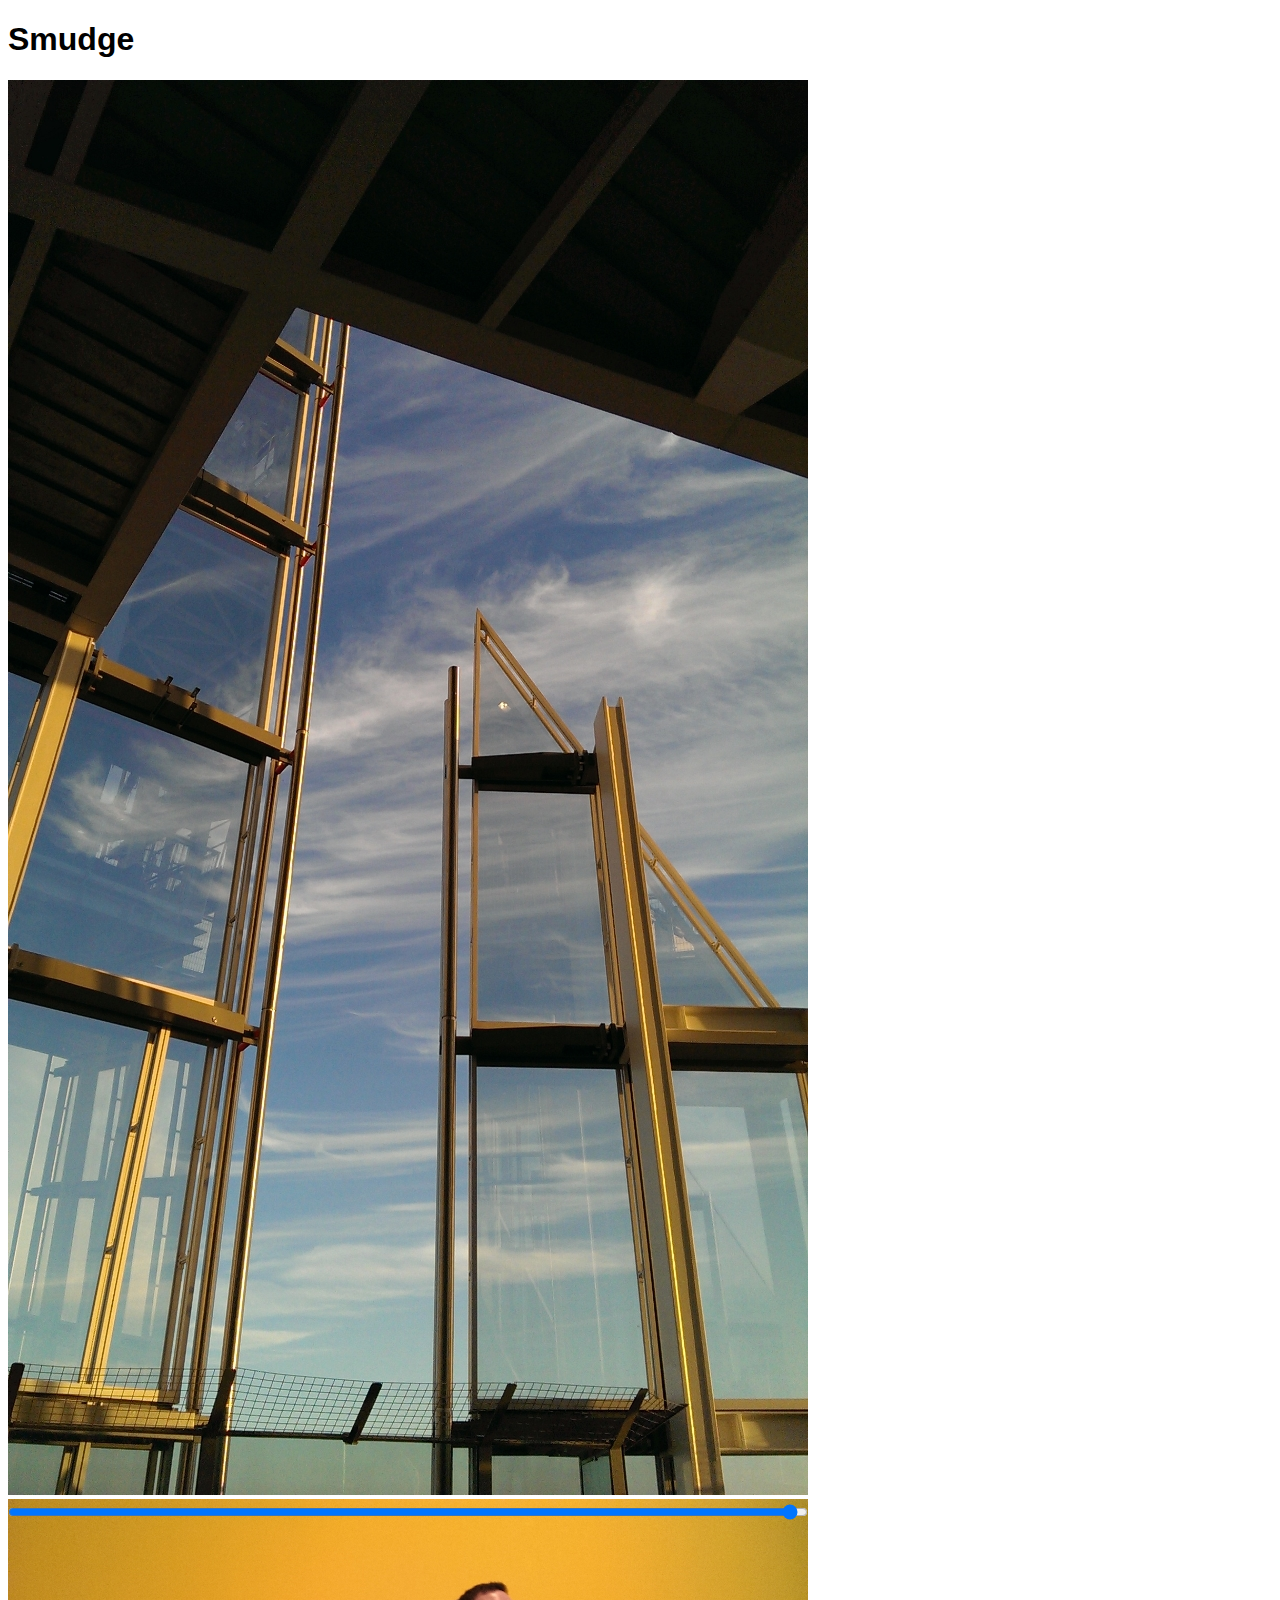
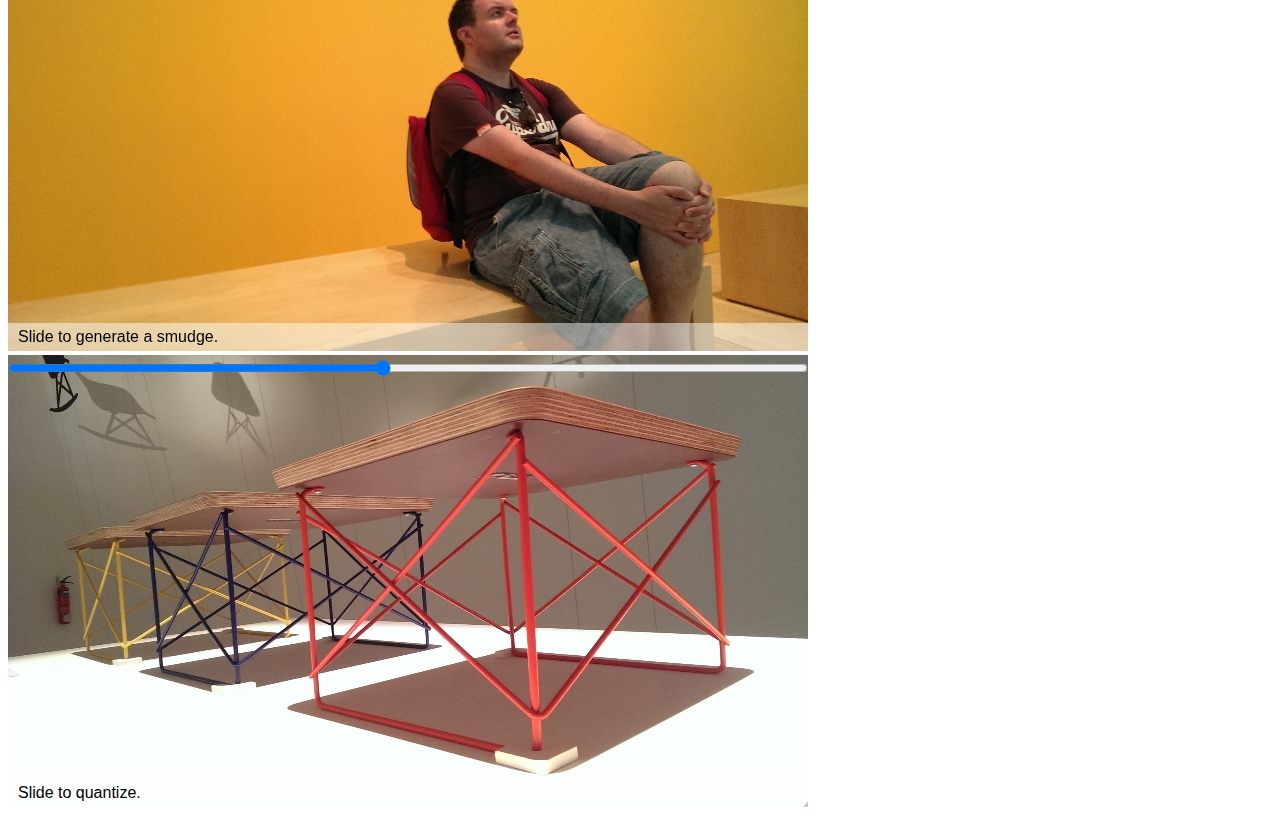
<file: index.html>
﻿<!DOCTYPE html>

<html lang="en">
<head>
    <meta charset="utf-8" />
    <title>Smudge</title>
    <link rel="stylesheet" href="smudge.css" type="text/css" />
    <script src="smudge.js"></script>
</head>

<body>
    <h1>Smudge</h1>

    <div id="shard" data-smudge="hSmtKUmWto1JlmhEttYAcgDd3d3d3d3aMw3QPu6j7lRj42Rz7m4z4zNOTuROtOST4zY=">
        <img src="ExampleImages/shard.jpg" alt="The Shard, London" width="800" height="1415" />
    </div>

    <div id="yellow" data-smudge="iW2s+W2wSdas0fT1ZIwk0AAe6ZmZ7u7pkenu7umXye4e7p28ThHum13HiKqovcQ=">
        <img src="ExampleImages/yellow.jpg" alt="Art Gallery" width="800" height="452" />
    </div>

    <div id="table">
        <img src="ExampleImages/table.jpg" alt="Tables" width="800" height="452" />
    </div>

    <script>
        Smudge.renderer("shard").draw().hover(true);
        //Smudge.generator("shard").draw().hover(true).slider(1, 10, true);
        Smudge.generator("yellow").draw().hover(true).slider(1, 10, true);
        Smudge.quantizer("table").hover(true).slider();
    </script>
</body>
</html>
</file>
<file: smudge.css>
﻿body {
    font-family: 'Segoe UI', sans-serif;
}

.smudge-container {
    display: inline-block;
    position: relative;
}

.smudge-image {
    float: left;
    visibility: hidden;
}

.smudge-image-loaded .smudge-image {
    visibility: visible;
}

.smudge-canvas {
    left: 0;
    opacity: 1;
    position: absolute;
    top: 0;
    transition: opacity ease 0.5s;
    z-index: 2;
}

.smudge-image-loaded .smudge-canvas {
    opacity: 0;
}

.smudge-hover:hover .smudge-canvas {
    opacity: 1;
}

.smudge-caption {
    background-color: rgba(255,255,255,0.5);
    bottom: 0;
    box-sizing: border-box;
    left: 0;
    padding: 5px 10px;
    position: absolute;
    width: 100%;
    word-wrap: break-word;
    z-index: 3;
}

.smudge-hover-caption .smudge-caption {
    opacity: 0;
    transition: opacity ease 1s;
}

.smudge-hover-caption:hover .smudge-caption {
    opacity: 1;
}

.smudge-slider {
    box-sizing: border-box;
    left: 0;
    margin: 0;
    padding: 5px 10px;
    position: absolute;
    top: 0;
    width: 100%;
    z-index: 4;
}

.smudge-hover-caption .smudge-slider {
    opacity: 0;
    transition: opacity ease 1s;
}

.smudge-hover-caption:hover .smudge-slider {
    opacity: 1;
}
</file>
